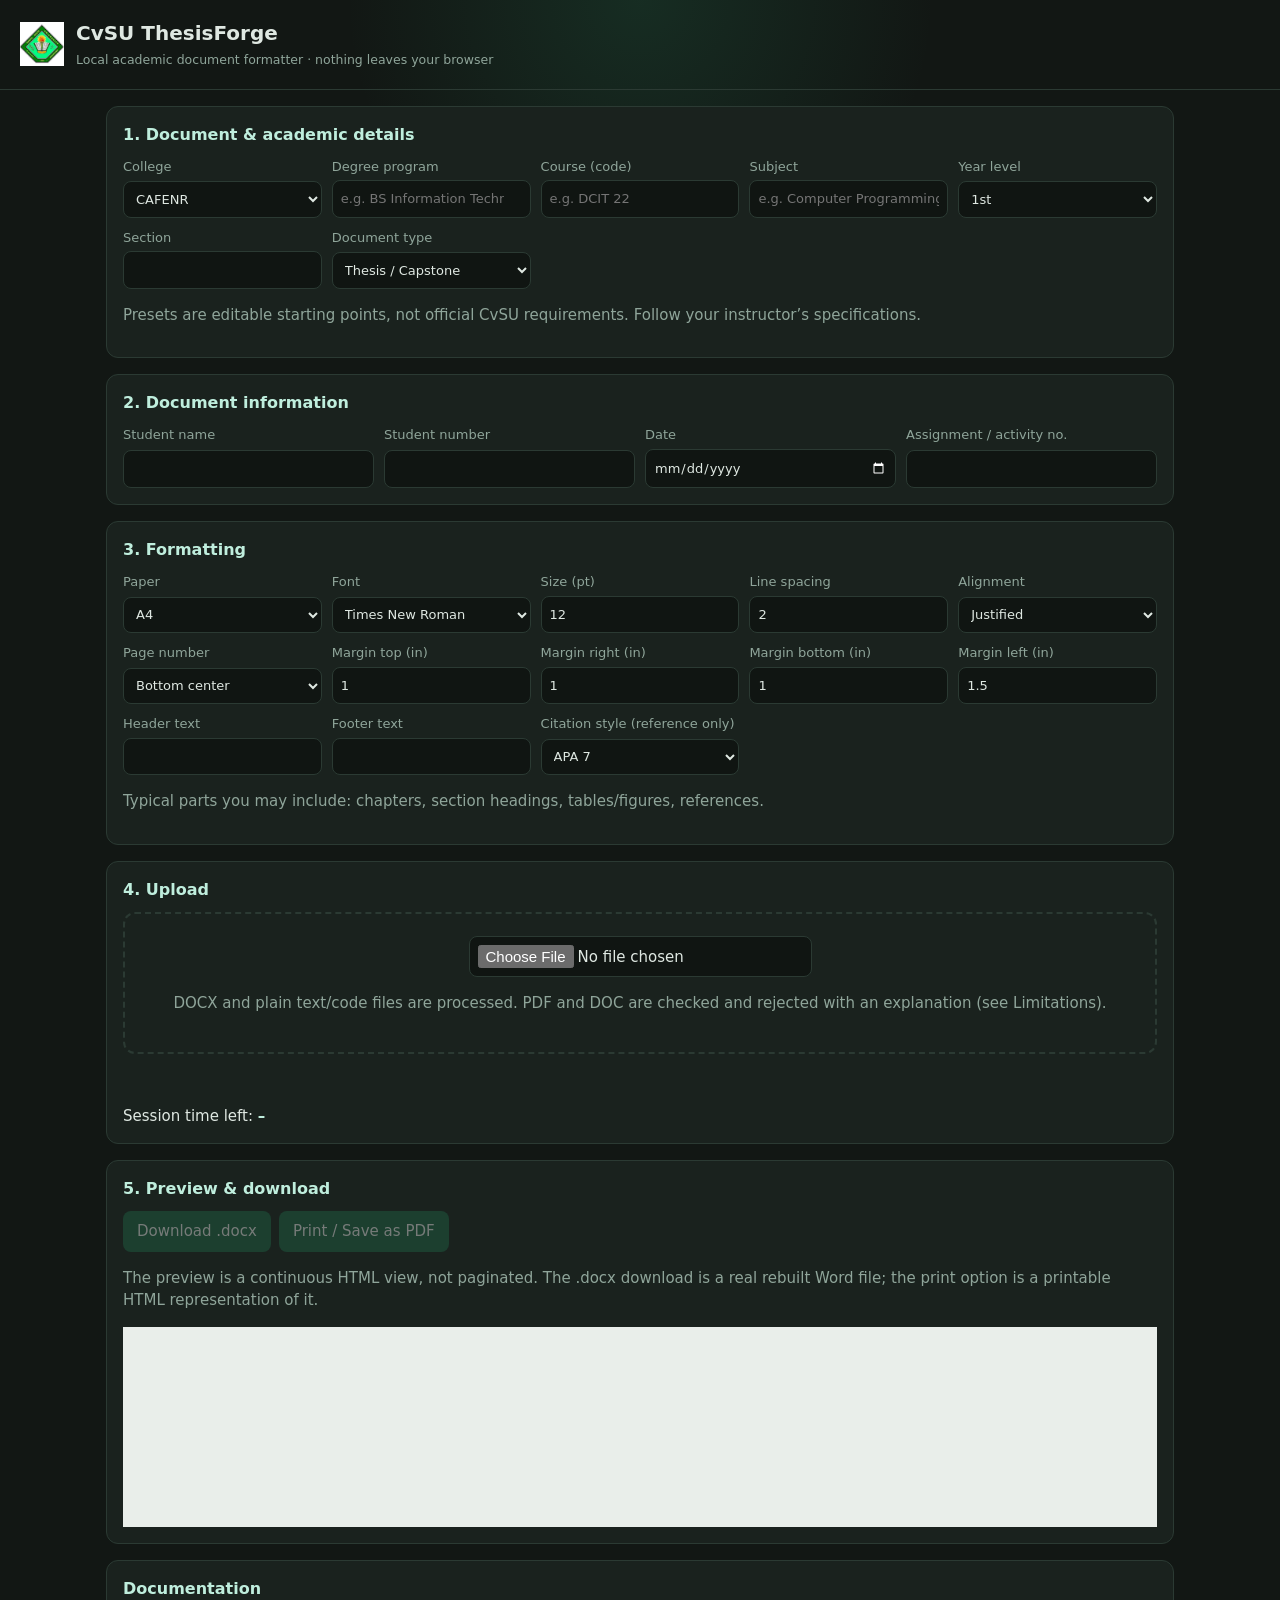
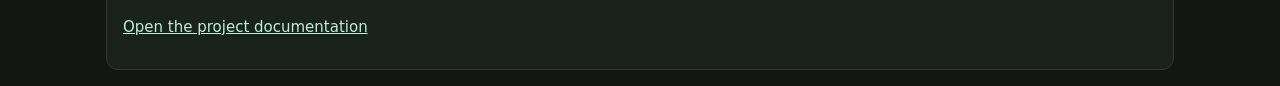
<file: index.html>
<!DOCTYPE html>
<html lang="en"><head><meta charset="utf-8">
<meta name="viewport" content="width=device-width, initial-scale=1, viewport-fit=cover">
<title>CvSU ThesisForge</title>
<link rel="icon" href="assets/cvsu-logo.png">
<link rel="stylesheet" href="css/style.css"></head><body>
<header class="top"><img class="logo" src="assets/cvsu-logo.png" alt="Cavite State University seal" width="44" height="44"><div><h1>CvSU ThesisForge</h1><small>Local academic document formatter &middot; nothing leaves your browser</small></div></header>
<main id="app">
<section><h2>1. Document &amp; academic details</h2>
<div class="grid">
<label>College<select id="college"></select></label>
<label>Degree program<input id="program" list="progs" placeholder="e.g. BS Information Technology"><datalist id="progs"><option>BS Information Technology<option>BS Computer Science<option>BS Computer Engineering<option>BS Education</datalist></label>
<label>Course (code)<input id="course" placeholder="e.g. DCIT 22"></label>
<label>Subject<input id="subject" placeholder="e.g. Computer Programming 1"></label>
<label>Year level<select id="year"><option>1st<option>2nd<option>3rd<option>4th<option>Other</select></label>
<label>Section<input id="section" maxlength="20"></label>
<label>Document type<select id="dtype"></select></label>
</div><p id="hint" class="mut"></p>
<p class="mut">Presets are editable starting points, not official CvSU requirements. Follow your instructor&rsquo;s specifications.</p></section>

<section><h2>2. Document information</h2>
<div class="grid">
<label>Student name<input id="name"></label><label>Student number<input id="sno"></label>
<label>Date<input id="date" type="date"></label><label>Assignment / activity no.<input id="ano"></label>
</div></section>

<section><h2>3. Formatting</h2>
<div class="grid">
<label>Paper<select id="paper"><option value="a4">A4</option><option value="letter">Letter</option><option value="legal">Legal</option></select></label>
<label>Font<select id="font"><option>Arial<option>Times New Roman<option>Calibri<option>Georgia<option>Verdana</select></label>
<label>Size (pt)<input id="size" type="number" min="8" max="20" step="0.5"></label>
<label>Line spacing<input id="line" type="number" min="1" max="3" step="0.05"></label>
<label>Alignment<select id="align"><option value="left">Left<option value="both">Justified<option value="center">Center</select></label>
<label>Page number<select id="pn"><option value="none">None<option value="right">Bottom right<option value="center">Bottom center</select></label>
<label>Margin top (in)<input id="mt" type="number" step="0.05" min="0.25" max="3"></label>
<label>Margin right (in)<input id="mr" type="number" step="0.05" min="0.25" max="3"></label>
<label>Margin bottom (in)<input id="mb" type="number" step="0.05" min="0.25" max="3"></label>
<label>Margin left (in)<input id="ml" type="number" step="0.05" min="0.25" max="3"></label>
<label>Header text<input id="head"></label><label>Footer text<input id="foot"></label>
<label>Citation style (reference only)<select id="cite"><option>APA 7<option>IEEE<option>MLA<option>Custom</select></label>
</div>
<p class="mut" id="secs"></p></section>

<section><h2>4. Upload</h2>
<div id="drop"><input id="file" type="file" accept=".docx,.doc,.pdf,.txt,.md,.java,.py,.c,.cpp,.js" aria-label="Choose document"><p class="mut">DOCX and plain text/code files are processed. PDF and DOC are checked and rejected with an explanation (see Limitations).</p></div>
<p id="msg" role="status"></p><ul class="w" id="warn"></ul>
<div class="row"><span>Session time left: <span id="timer">&ndash;</span></span></div></section>

<section id="prev"><h2>5. Preview &amp; download</h2>
<div class="row" style="margin:0 0 10px"><button id="dl" disabled>Download .docx</button><button id="pr" disabled>Print / Save as PDF</button></div>
<p class="mut">The preview is a continuous HTML view, not paginated. The .docx download is a real rebuilt Word file; the print option is a printable HTML representation of it.</p>
<div id="pagewrap"><div id="page" aria-live="polite"></div></div></section>

<section id="docs"><h2>Documentation</h2><p><a href="documentation/project-documentation.html" style="color:var(--mint)">Open the project documentation</a></p></section>
</main>
<script src="js/app.js"></script></body></html>
</file>
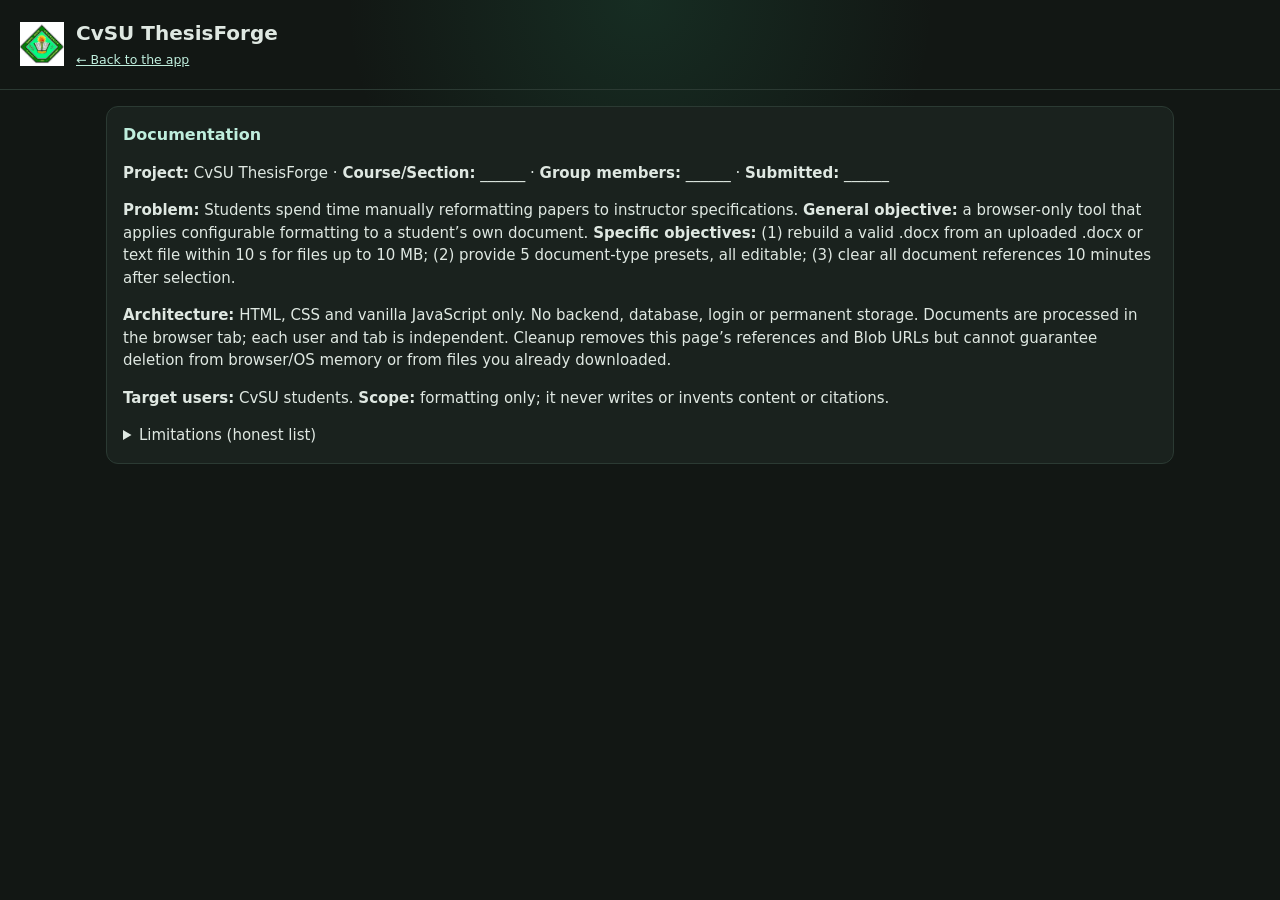
<file: documentation/project-documentation.html>
<!DOCTYPE html>
<html lang="en"><head><meta charset="utf-8"><meta name="viewport" content="width=device-width, initial-scale=1, viewport-fit=cover">
<title>CvSU ThesisForge &ndash; Documentation</title>
<link rel="icon" href="../assets/cvsu-logo.png"><link rel="stylesheet" href="../css/style.css"></head><body>
<header class="top"><img class="logo" src="../assets/cvsu-logo.png" alt="Cavite State University seal" width="44" height="44"><div><h1>CvSU ThesisForge</h1><small><a href="../index.html" style="color:var(--mint)">&larr; Back to the app</a></small></div></header>
<main><section id="docs"><h2>Documentation</h2>
<p><b>Project:</b> CvSU ThesisForge &middot; <b>Course/Section:</b> ______ &middot; <b>Group members:</b> ______ &middot; <b>Submitted:</b> ______</p>
<p><b>Problem:</b> Students spend time manually reformatting papers to instructor specifications. <b>General objective:</b> a browser-only tool that applies configurable formatting to a student&rsquo;s own document. <b>Specific objectives:</b> (1) rebuild a valid .docx from an uploaded .docx or text file within 10 s for files up to 10 MB; (2) provide 5 document-type presets, all editable; (3) clear all document references 10 minutes after selection.</p>
<p><b>Architecture:</b> HTML, CSS and vanilla JavaScript only. No backend, database, login or permanent storage. Documents are processed in the browser tab; each user and tab is independent. Cleanup removes this page&rsquo;s references and Blob URLs but cannot guarantee deletion from browser/OS memory or from files you already downloaded.</p>
<p><b>Target users:</b> CvSU students. <b>Scope:</b> formatting only; it never writes or invents content or citations.</p>
<details><summary>Limitations (honest list)</summary><ul>
<li>PDF cannot be reliably reconverted to editable paragraphs without a PDF library; legacy .DOC is a binary format. Workaround: Save as DOCX first.</li>
<li>DOCX output keeps paragraphs, headings (Heading styles), bold/italic, simple tables and code lines. Images, footnotes, text boxes, equations, lists numbering and existing headers/footers are <b>not</b> carried over; the app lists what it detected so nothing is dropped silently.</li>
<li>Headings are only recognized when the source uses Word Heading/Title styles.</li>
<li>Print headers/footers use CSS page margin boxes (Chromium-based browsers); other browsers may omit them.</li>
<li>Not yet tested: this build was generated without running a browser. Test upload, download, timer, mobile layout and multi-tab behavior yourself before submitting.</li></ul></details></section></main></body></html>
</file>
<file: css/style.css>
:root{--bg:#121714;--panel:#1a221e;--line:#2b3a33;--ink:#dfe8e2;--mut:#8fa59a;--g:#1f6b4a;--g2:#2e9e6e;--mint:#bfeedd;--bad:#e08a7a;box-sizing:border-box;color-scheme:dark;padding-top:env(safe-area-inset-top,0px);padding-bottom:env(safe-area-inset-bottom,0px)}
*{box-sizing:border-box}html{scroll-padding-top:env(safe-area-inset-top,0px)}
body{margin:0;background:var(--bg);color:var(--ink);font:15px/1.5 system-ui,Segoe UI,Arial,sans-serif;background-image:radial-gradient(420px circle at var(--mx,50%) var(--my,0),rgba(46,158,110,.16),transparent 70%);background-attachment:fixed}
header.top{padding:18px 20px;border-bottom:1px solid var(--line);display:flex;gap:12px;align-items:center}
.logo{width:44px;height:44px;object-fit:contain;flex:none}
h1{font-size:20px;margin:0}h2{font-size:16px;margin:0 0 10px;color:var(--mint)}small,.mut{color:var(--mut)}
main{max-width:1100px;margin:0 auto;padding:16px;display:grid;gap:16px}
section{background:var(--panel);border:1px solid var(--line);border-radius:12px;padding:16px}
.grid{display:grid;grid-template-columns:repeat(auto-fit,minmax(170px,1fr));gap:10px}
label{display:grid;gap:4px;font-size:13px;color:var(--mut)}
input,select{background:#101512;color:var(--ink);border:1px solid var(--line);border-radius:8px;padding:8px;font:inherit;min-width:0}
input:focus,select:focus,button:focus-visible{outline:2px solid var(--g2);outline-offset:1px}
button{background:var(--g);color:#fff;border:0;border-radius:8px;padding:9px 14px;font:inherit;cursor:pointer;transition:.2s}
button:hover:not(:disabled){background:var(--g2);box-shadow:0 0 14px rgba(46,158,110,.45)}
button:disabled{opacity:.4;cursor:not-allowed}.row{display:flex;gap:8px;flex-wrap:wrap;align-items:center;margin-top:10px}
#drop{border:2px dashed var(--line);border-radius:12px;padding:22px;text-align:center}
#msg{min-height:1.4em}.err{color:var(--bad)}.ok{color:var(--mint)}
#timer{font-variant-numeric:tabular-nums;font-weight:600;color:var(--mint)}
ul.w{margin:6px 0 0;padding-left:18px;color:#e8c38a}
#pagewrap{overflow-x:auto}
#page{background:#e9eeea;color:#111;margin:0 auto;max-width:100%;min-height:200px;padding:36px;box-shadow:0 0 0 1px #000}
#page .hf{font-size:11px;border-bottom:1px dashed #999;margin-bottom:14px;padding-bottom:4px}
#page .ft{font-size:11px;border-top:1px dashed #999;margin-top:14px;padding-top:4px;display:flex;justify-content:space-between}
#page p,#page pre,#page h1,#page h2{margin:0 0 8px}
#page table{border-collapse:collapse;margin:8px 0;width:100%}#page td{border:1px solid #555;padding:4px;vertical-align:top}
pre{white-space:pre-wrap}
details{margin-top:8px}
@media print{body{background:#fff}header.top,main>section:not(#prev){display:none}#prev{border:0;padding:0;background:#fff}#prev>*:not(#pagewrap){display:none}#page{background:#fff;box-shadow:none;padding:0;max-width:none}#page .hf,#page .ft{display:none}}
</file>
